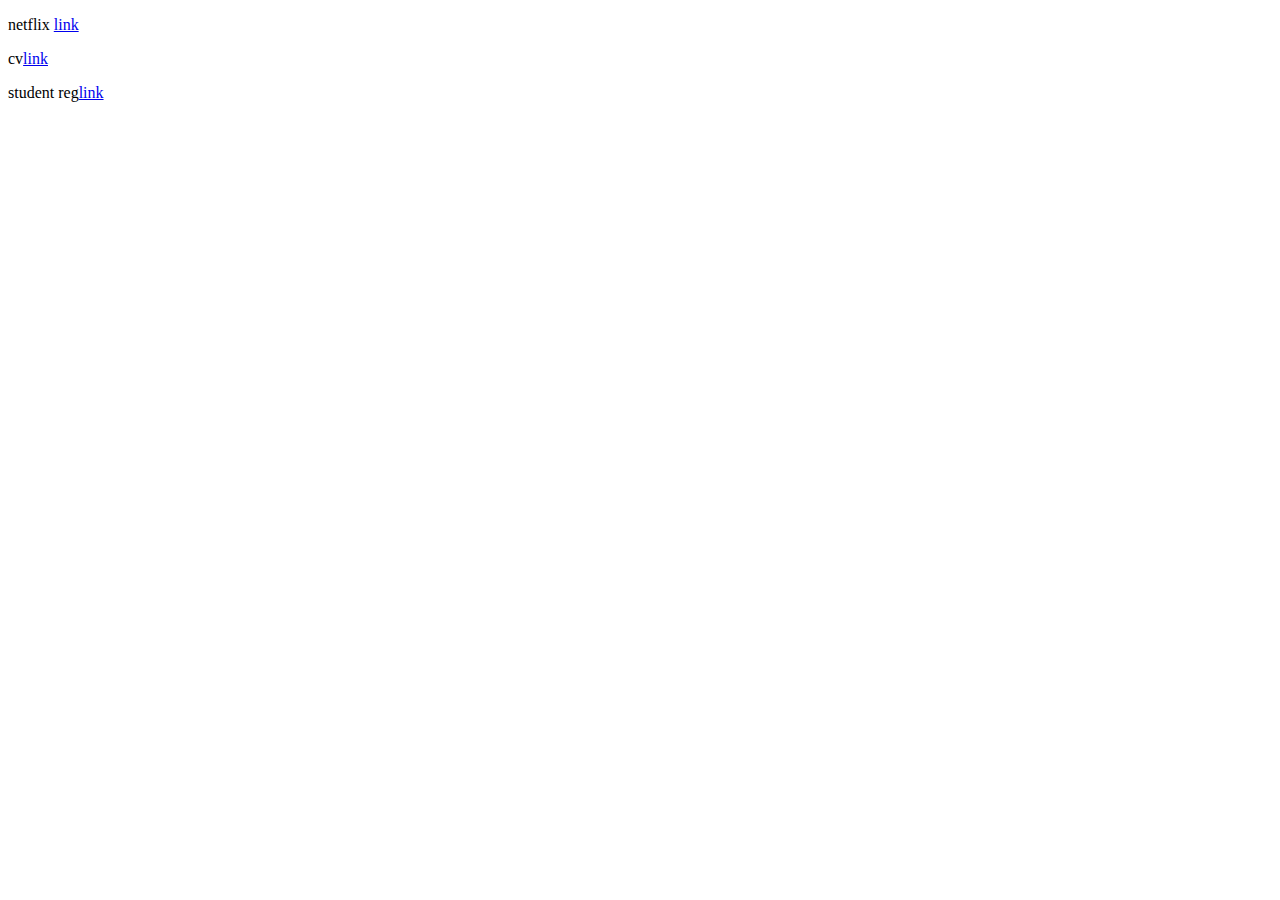
<file: index.html>
<!DOCTYPE html>
<html lang="en">
<head>
    <meta charset="UTF-8">
    <meta name="viewport" content="width=device-width, initial-scale=1.0">
    <title>Live sites</title>
</head>
<body>
    <p>netflix <a href="./html12/netflix.html">link</a></p>
    <p>cv<a href="./html12/cv.html">link</a></p>
    <p>student reg<a href="./html12/index.html">link</a></p>
</body>
</html>
</file>
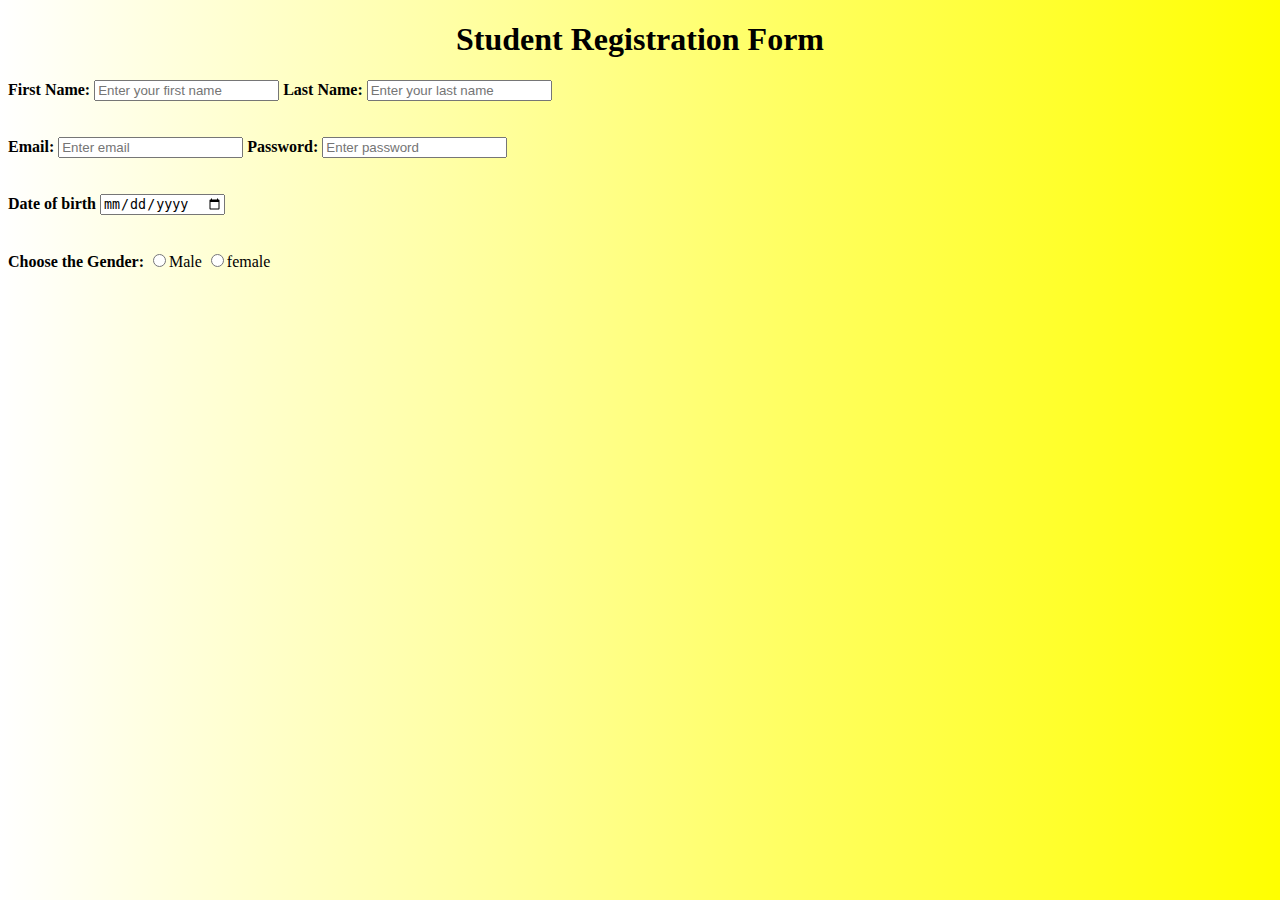
<file: html12/student-reg/index.html>
<!DOCTYPE html>
<html lang="en">
<head>
    <meta charset="UTF-8">
    <meta name="viewport" content="width=device-width, initial-scale=1.0">
    <title>student form</title>
    <link rel="stylesheet" href="style2.css">
</head>
<body>
    <h1 class="title">Student Registration Form</h1>
    <form action="main.py">
        <div>
            <label for="fn"><b>First Name:</b></label>
            <input type="text" id="fn" name="first name" placeholder="Enter your first name">
            <label for="ln"><b>Last Name:</b></label>
            <input type="text" id="ln" name="last name" placeholder="Enter your last name">
        </div><br><br>
        <div>
            <label for="em"><b>Email:</b></label>
            <input type="email" id="em" name="password" placeholder="Enter email">
            <label for="key"><b>Password:</b></label>
            <input type="password" id="key" name="password" placeholder="Enter password">
        </div><br><br>
        <div>
            <label for="dob"><b>Date of birth</b></label>
            <input type="date" id="dob" name="dateofbirth">
        </div><br><br>
        <div>
            <label><b>Choose the Gender:</b></label>
            <input type="radio" name="gender" id="m" value="male"><label for="m">Male</label>
            <input type="radio" name="gender" id="f" value="female"><label for="f">female</label>
        </div>
    </form>
</body>
</html>
</file>
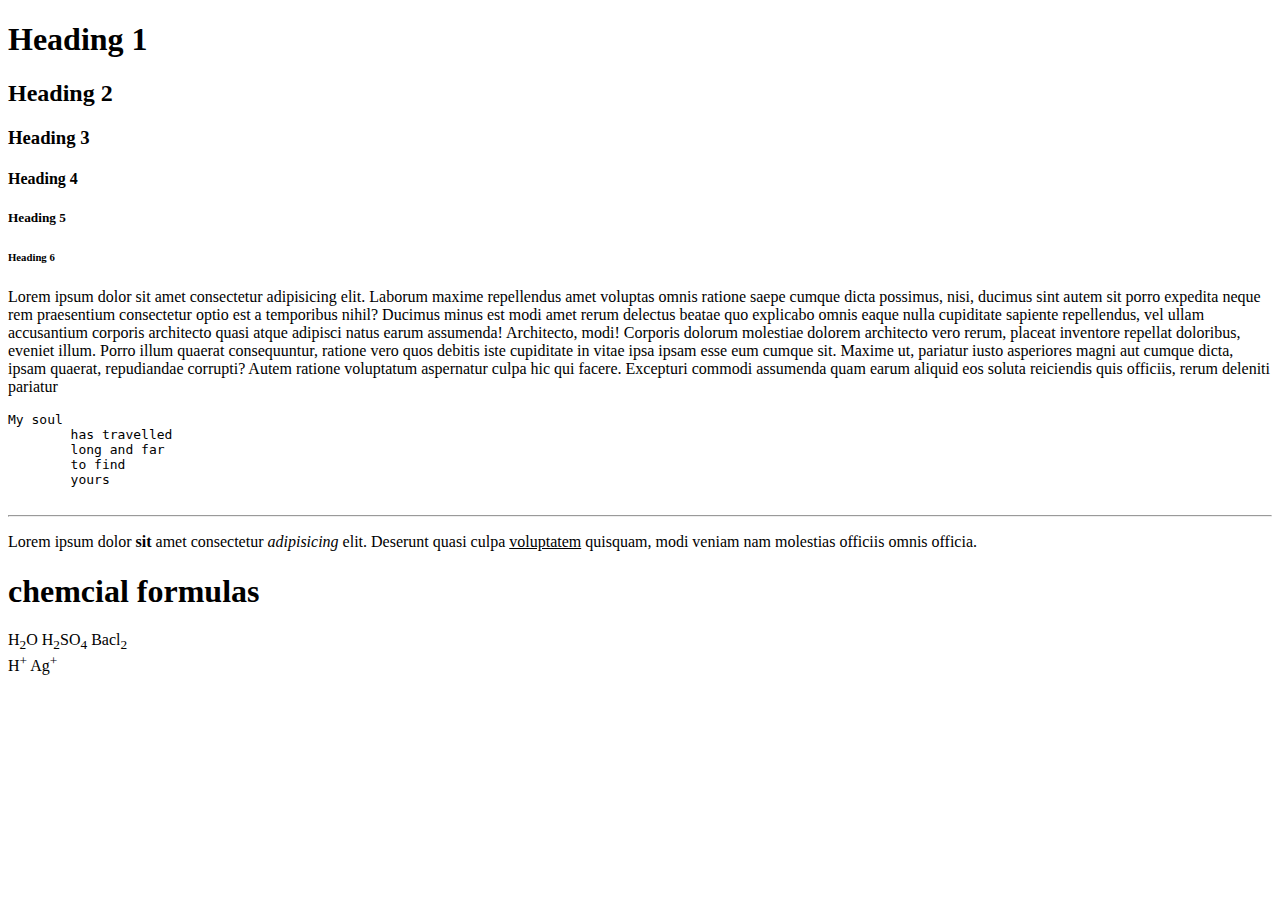
<file: basic tags.html>
<!DOCTYPE html>
<html lang="en">
<head>
    <meta charset="UTF-8">
    <meta name="viewport" content="width=device-width, initial-scale=1.0">
    <title>Basic tags</title>
</head>
<body>
    <h1>Heading 1</h1>
    <h2>Heading 2</h2>
    <h3>Heading 3</h3>
    <h4>Heading 4</h4>
    <h5>Heading 5</h5>
    <h6>Heading 6</h6>
    <p>Lorem ipsum dolor sit amet consectetur adipisicing elit. Laborum maxime repellendus amet voluptas omnis ratione saepe cumque dicta possimus, nisi, ducimus sint autem sit porro expedita neque rem praesentium consectetur optio est a temporibus nihil? Ducimus minus est modi amet rerum delectus beatae quo explicabo omnis eaque nulla cupiditate sapiente repellendus, vel ullam accusantium corporis architecto quasi atque adipisci natus earum assumenda! Architecto, modi! Corporis dolorum molestiae dolorem architecto vero rerum, placeat inventore repellat doloribus, eveniet illum. Porro illum quaerat consequuntur, ratione vero quos debitis iste cupiditate in vitae ipsa ipsam esse eum cumque sit. Maxime ut, pariatur iusto asperiores magni aut cumque dicta, ipsam quaerat, repudiandae corrupti? Autem ratione voluptatum aspernatur culpa hic qui facere. Excepturi commodi assumenda quam earum aliquid eos soluta reiciendis quis officiis, rerum deleniti pariatur</p>
 <pre>My soul
        has travelled
        long and far
        to find
        yours
    </pre><hr>
    <p>Lorem ipsum dolor <b>sit</b> amet consectetur <i>adipisicing</i> elit. Deserunt quasi culpa <u>voluptatem</u> quisquam, modi veniam nam molestias officiis omnis officia.</p>
    <h1>chemcial formulas</h1>
    H<sub>2</sub>O
    H<sub>2</sub>SO<sub>4</sub>
    Bacl<sub>2</sub><br>
    H<sup>+</sup>
    Ag<sup>+</sup>

</body>
</html>
</file>
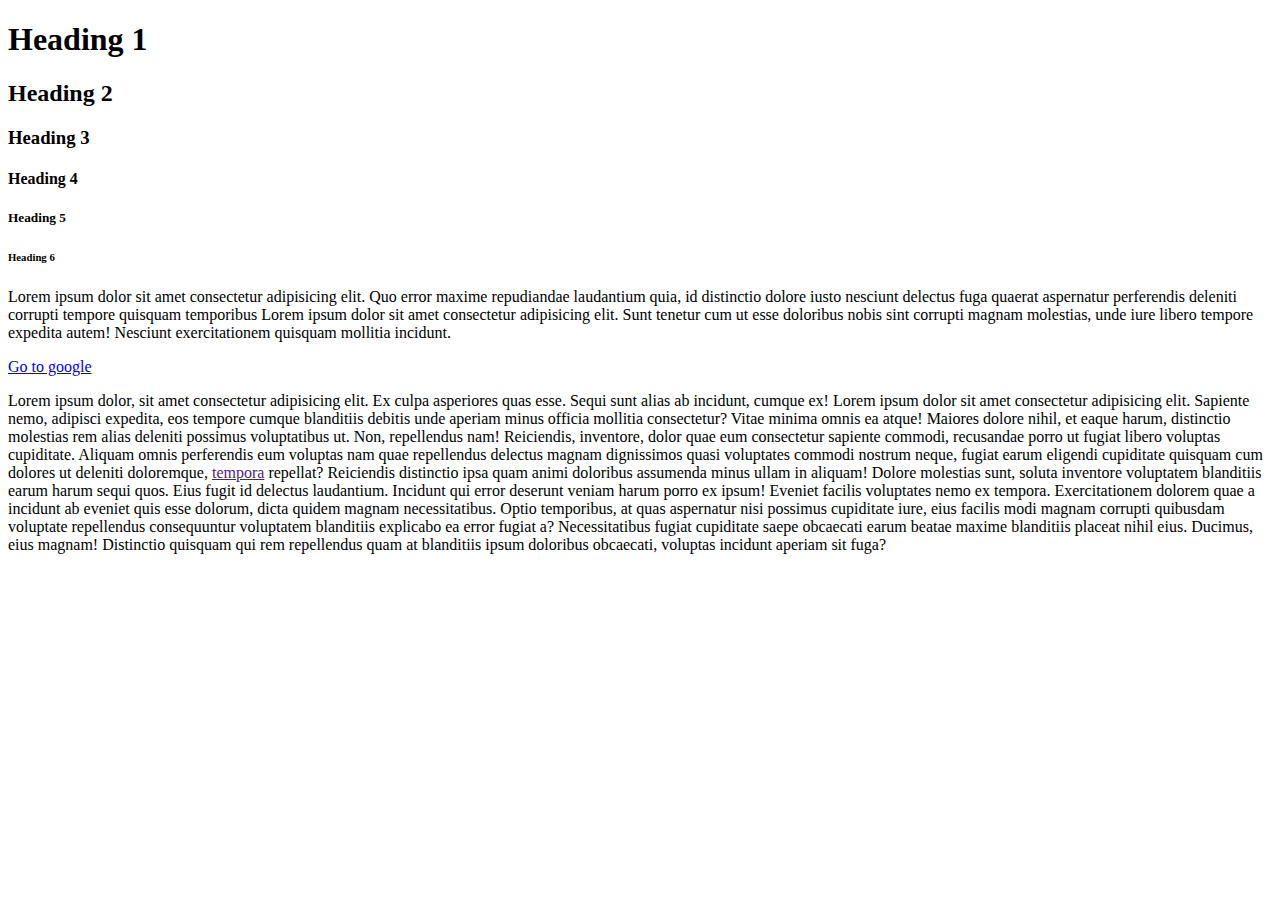
<file: first html code.html>
<!DOCTYPE html>
<!--Doctype is used to make browser understand following is a HTML document-->
<html lang="en"><!--whoel html code will be between HTML element.Each ELement consists open and close close tags with some content between them-->
<head>
    <meta charset="UTF-8">
    <meta name="viewport" content="width=device-width, initial-scale=1.0">
    <title>my first html code</title><!--It contains title of the pages,usually in tab-->
</head>
<body>
    <!--Actual code will be inside body element-->
    <h1>Heading 1</h1>
    <h2>Heading 2</h2>
    <h3>Heading 3</h3>
    <h4>Heading 4</h4>
    <h5>Heading 5</h5>
    <h6>Heading 6</h6>
    <p>Lorem ipsum dolor sit amet consectetur adipisicing elit. Quo error maxime repudiandae laudantium quia, id distinctio dolore iusto nesciunt delectus fuga quaerat aspernatur perferendis deleniti corrupti tempore quisquam temporibus Lorem ipsum dolor sit amet consectetur adipisicing elit. Sunt tenetur cum ut esse doloribus nobis sint corrupti magnam molestias, unde iure libero tempore expedita autem! Nesciunt exercitationem quisquam mollitia incidunt.</p>
    <!--In case single line paragraph comes,to make it multiline use Alt+z.This is word-wrap-->
    <a href="https://www.google.com/" target="_blank">Go to google</a>
    <p>Lorem ipsum dolor, sit amet consectetur adipisicing elit. Ex culpa asperiores quas esse. Sequi sunt alias ab incidunt, cumque ex! Lorem ipsum dolor sit amet consectetur adipisicing elit. Sapiente nemo, adipisci expedita, eos tempore cumque blanditiis debitis unde aperiam minus officia mollitia consectetur? Vitae minima omnis ea atque! Maiores dolore nihil, et eaque harum, distinctio molestias rem alias deleniti possimus voluptatibus ut. Non, repellendus nam! Reiciendis, inventore, dolor quae eum consectetur sapiente commodi, recusandae porro ut fugiat libero voluptas cupiditate. Aliquam omnis perferendis eum voluptas nam quae repellendus delectus magnam dignissimos quasi voluptates commodi nostrum neque, fugiat earum eligendi cupiditate quisquam cum dolores ut deleniti doloremque, <a href="">tempora</a> repellat? Reiciendis distinctio ipsa quam animi doloribus assumenda minus ullam in aliquam! Dolore molestias sunt, soluta inventore voluptatem blanditiis earum harum sequi quos. Eius fugit id delectus laudantium. Incidunt qui error deserunt veniam harum porro ex ipsum! Eveniet facilis voluptates nemo ex tempora. Exercitationem dolorem quae a incidunt ab eveniet quis esse dolorum, dicta quidem magnam necessitatibus. Optio temporibus, at quas aspernatur nisi possimus cupiditate iure, eius facilis modi magnam corrupti quibusdam voluptate repellendus consequuntur voluptatem blanditiis explicabo ea error fugiat a? Necessitatibus fugiat cupiditate saepe obcaecati earum beatae maxime blanditiis placeat nihil eius. Ducimus, eius magnam! Distinctio quisquam qui rem repellendus quam at blanditiis ipsum doloribus obcaecati, voluptas incidunt aperiam sit fuga?</p>
    
</body>
</html>
</file>
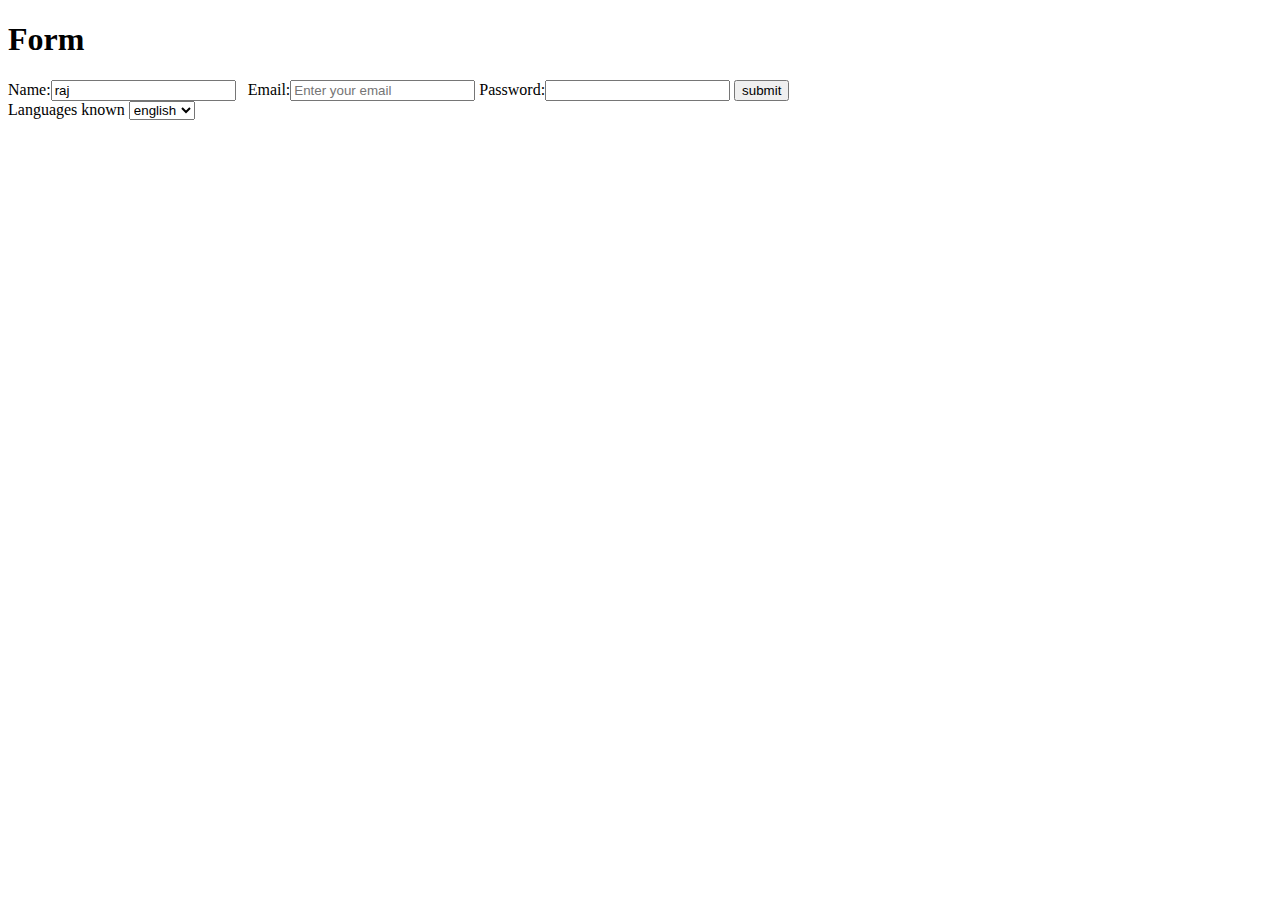
<file: html12/forms.html>
<!DOCTYPE html>
<html lang="en">
<head>
    <meta charset="UTF-8">
    <meta name="viewport" content="width=device-width, initial-scale=1.0">
    <title>Forms</title>
    <link rel="shortcut icon" href="https://encrypted-tbn0.gstatic.com/images?q=tbn:ANd9GcQeLhu78c9r84gTVSCgzlrpoN26AOeZzcOvr21-8_dLPA&s" type="image/x-icon">
</head>
<body>
    <h1>Form</h1>
    <form>
        Name:<input type="text" placeholder="Enter your name" value="raj">&nbsp;&nbsp;
        Email:<input type="email" placeholder="Enter your email">
        Password:<input type="password">
        <button>submit</button><br>
        Languages known
        <select>
            <option>english</option>
            <option>hindi</option>
            <option>telugu</option>
            <option>gujarati</option>
            <option>marati</option>
        </select>

    </form>
</body>
</html>
</file>
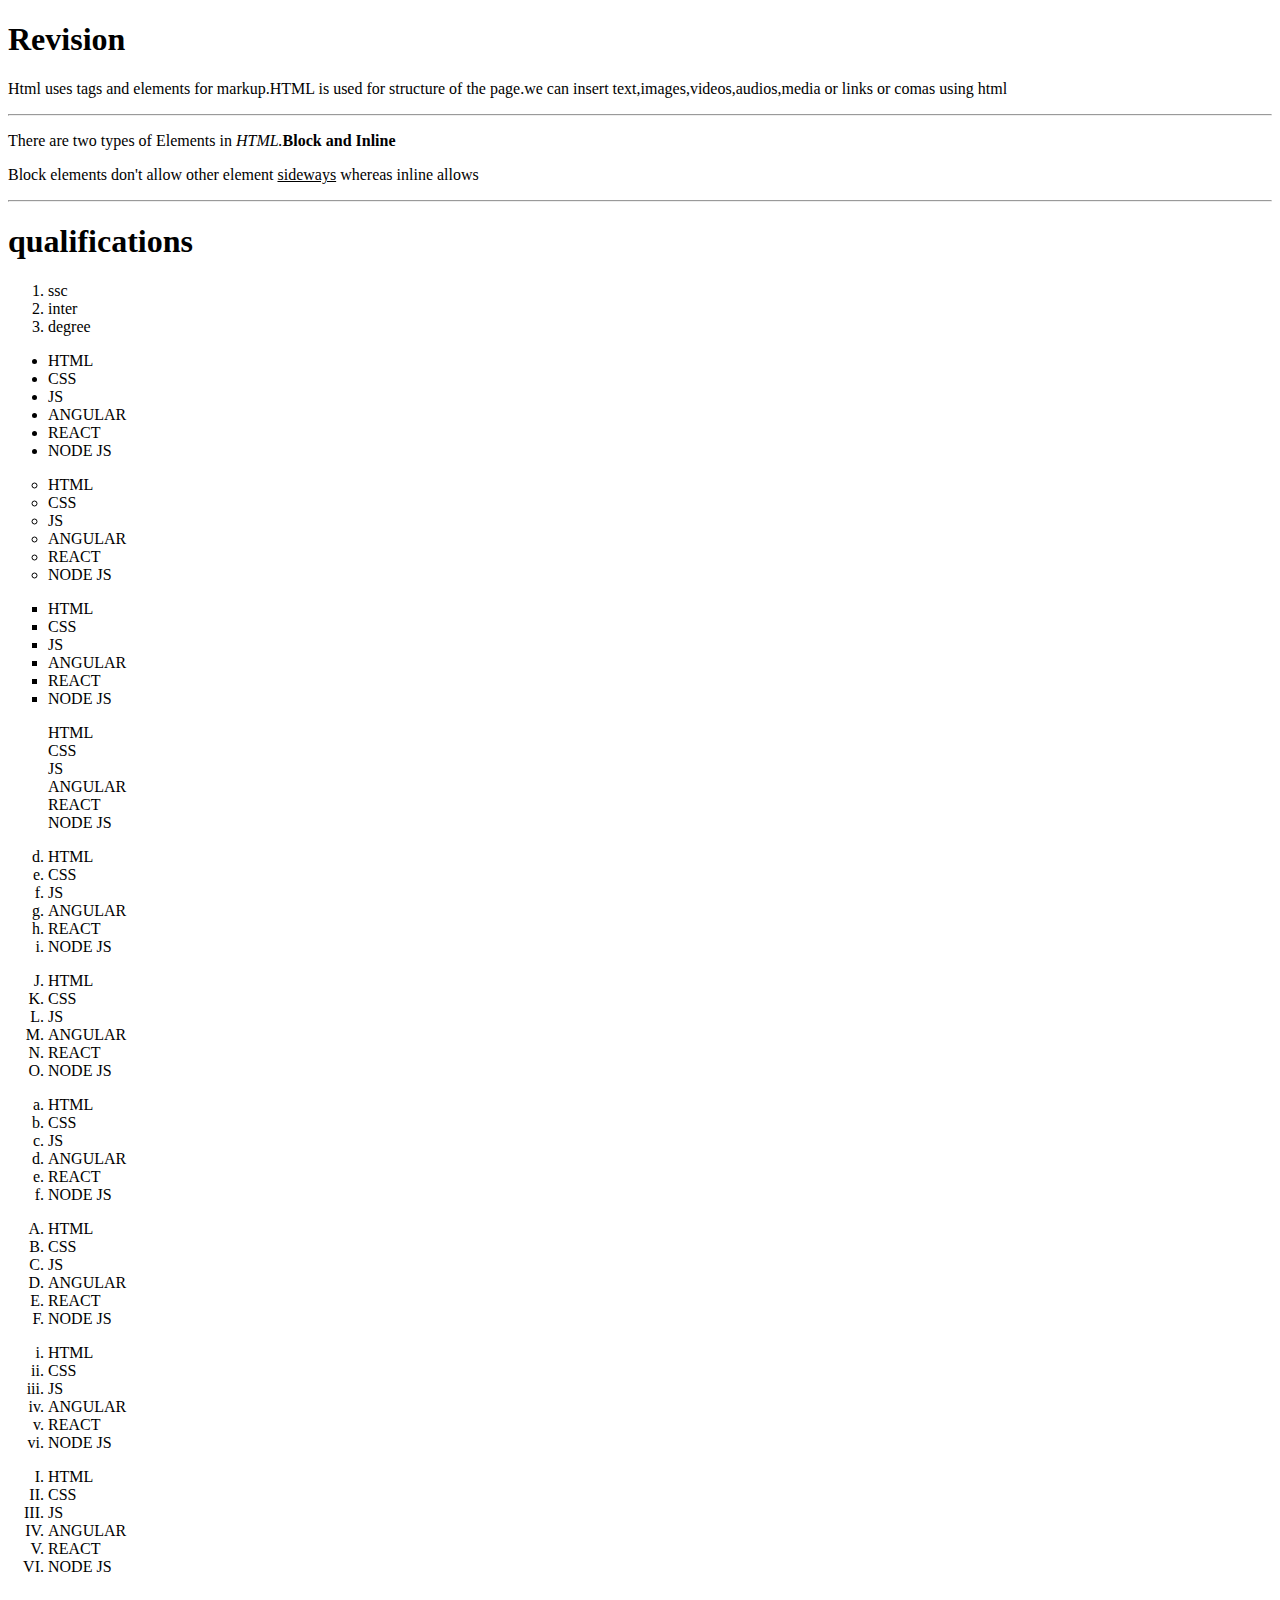
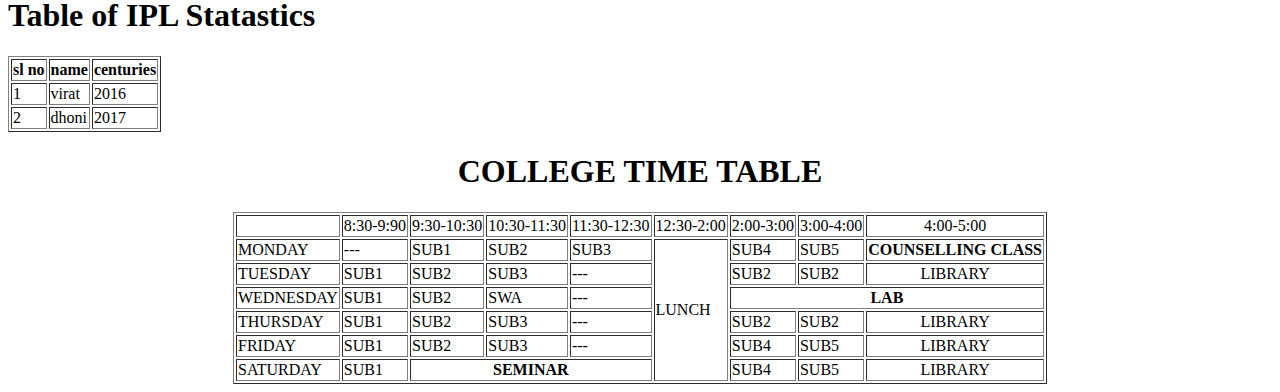
<file: html12/html1 cls.html>
<!DOCTYPE html>
<html lang="en">
<head>
    <meta charset="UTF-8">
    <meta name="viewport" content="width=device-width, initial-scale=1.0">
    <title>html 1</title>
    <link rel="shortcut icon" href="https://www.springtwpberks.org/wp-content/uploads/2015/06/s-favicon.png" type="image/x-icon">
</head>
<body>
    <!--This is a basic html revision-->
  <h1>Revision</h1>
  <p>Html uses tags and elements for markup.HTML is used for structure of the page.we can insert text,images,videos,audios,media or links or comas using html</p>
  <hr>
  <p>There are two types of Elements in <i>HTML.</i><strong>Block and Inline</strong></p>
  <p>Block elements don't allow other element <u>sideways</u> whereas inline allows</p>
  <hr>
  <h1>qualifications</h1>
  <ol>
    <li>ssc</li>
    <li>inter</li>
    <li>degree</li>
  </ol>
  <ul>
    <li>HTML</li>
    <li>CSS</li>
    <li>JS</li>
    <li>ANGULAR</li>
    <li>REACT</li>
    <li>NODE JS</li>
  </ul>
  <ul type="circle">
    <li>HTML</li>
    <li>CSS</li>
    <li>JS</li>
    <li>ANGULAR</li>
    <li>REACT</li>
    <li>NODE JS</li>
  </ul>
  <ul type="square">
    <li>HTML</li>
    <li>CSS</li>
    <li>JS</li>
    <li>ANGULAR</li>
    <li>REACT</li>
    <li>NODE JS</li>
  </ul>
  <ul type="none">
    <li>HTML</li>
    <li>CSS</li>
    <li>JS</li>
    <li>ANGULAR</li>
    <li>REACT</li>
    <li>NODE JS</li>
  </ul>
  <ol type="a" start="4">
    <li>HTML</li>
    <li>CSS</li>
    <li>JS</li>
    <li>ANGULAR</li>
    <li>REACT</li>
    <li>NODE JS</li>
  </ol>
  <ol type="A" start="10">
    <li>HTML</li>
    <li>CSS</li>
    <li>JS</li>
    <li>ANGULAR</li>
    <li>REACT</li>
    <li>NODE JS</li>
  </ol>
  <ol type="a">
    <li>HTML</li>
    <li>CSS</li>
    <li>JS</li>
    <li>ANGULAR</li>
    <li>REACT</li>
    <li>NODE JS</li>
  </ol>
  <ol type="A">
    <li>HTML</li>
    <li>CSS</li>
    <li>JS</li>
    <li>ANGULAR</li>
    <li>REACT</li>
    <li>NODE JS</li>
  </ol>
  <ol type="i">
    <li>HTML</li>
    <li>CSS</li>
    <li>JS</li>
    <li>ANGULAR</li>
    <li>REACT</li>
    <li>NODE JS</li>
  </ol>
  <ol type="I">
    <li>HTML</li>
    <li>CSS</li>
    <li>JS</li>
    <li>ANGULAR</li>
    <li>REACT</li>
    <li>NODE JS</li>
  </ol>
  <h1>Table of IPL Statastics</h1>
  <table border="1">
    <tr>
        <th>sl no</th>
        <th>name</th>
        <th>centuries</th>
    </tr>
    <tr>
        <td>1</td>
        <td>virat</td>
        <td>2016</td>
    </tr>
    <tr>
        <td>2</td>
        <td>dhoni</td>
        <td>2017</td>
    </tr>
  </table>
  <h1><center>COLLEGE TIME TABLE</center></h1>
<table align="center" border="1">
<tr>
  <td></td>
  <td>8:30-9:90</td>
  <td>9:30-10:30</td>
  <td>10:30-11:30</td>
  <td>11:30-12:30</td>
  <td>12:30-2:00</td>
  <td>2:00-3:00</td>
  <td>3:00-4:00</td>
  <td><center>4:00-5:00</center></td>
</tr>
<tr>
  <td>MONDAY</td>
  <td>---</td>
  <td>SUB1</td>
  <td>SUB2</td>
  <td>SUB3</td>
  <td rowspan="6">LUNCH</td>
  <td>SUB4</td>
  <td>SUB5</td>
  <th>COUNSELLING CLASS</th>
</tr>
<tr>
  <td>TUESDAY</td>
  <td>SUB1</td>
  <td>SUB2</td>
  <td>SUB3</td>
  <td>---</td>
  <td>SUB2</td>
  <td>SUB2</td>
  <td align="center">LIBRARY</td>
</tr>
<tr>
  <td>WEDNESDAY</td>
  <td>SUB1</td>
  <td>SUB2</td>
  <td>SWA</td>
  <td>---</td>
  <th colspan="3">LAB</th>
</tr>
<tr>
  <td>THURSDAY</td>
  <td>SUB1</td>
  <td>SUB2</td>
  <td>SUB3</td>
  <td>---</td>
  <td>SUB2</td>
  <td>SUB2</td>
  <td align="center">LIBRARY</td>
</tr>
<tr>
  <td>FRIDAY</td>
  <td>SUB1</td>
  <td>SUB2</td>
  <td>SUB3</td>
  <td>---</td>
  <td>SUB4</td>
  <td>SUB5</td>
  <td align="center">LIBRARY</td>
</tr>
<tr>
  <td>SATURDAY</td>
  <td>SUB1</td>
  <th colspan="3">SEMINAR</th>
  <td>SUB4</td>
  <td>SUB5</td>
  <td align="center">LIBRARY</td>
</tr>
</table>
</body>
</html>
</file>
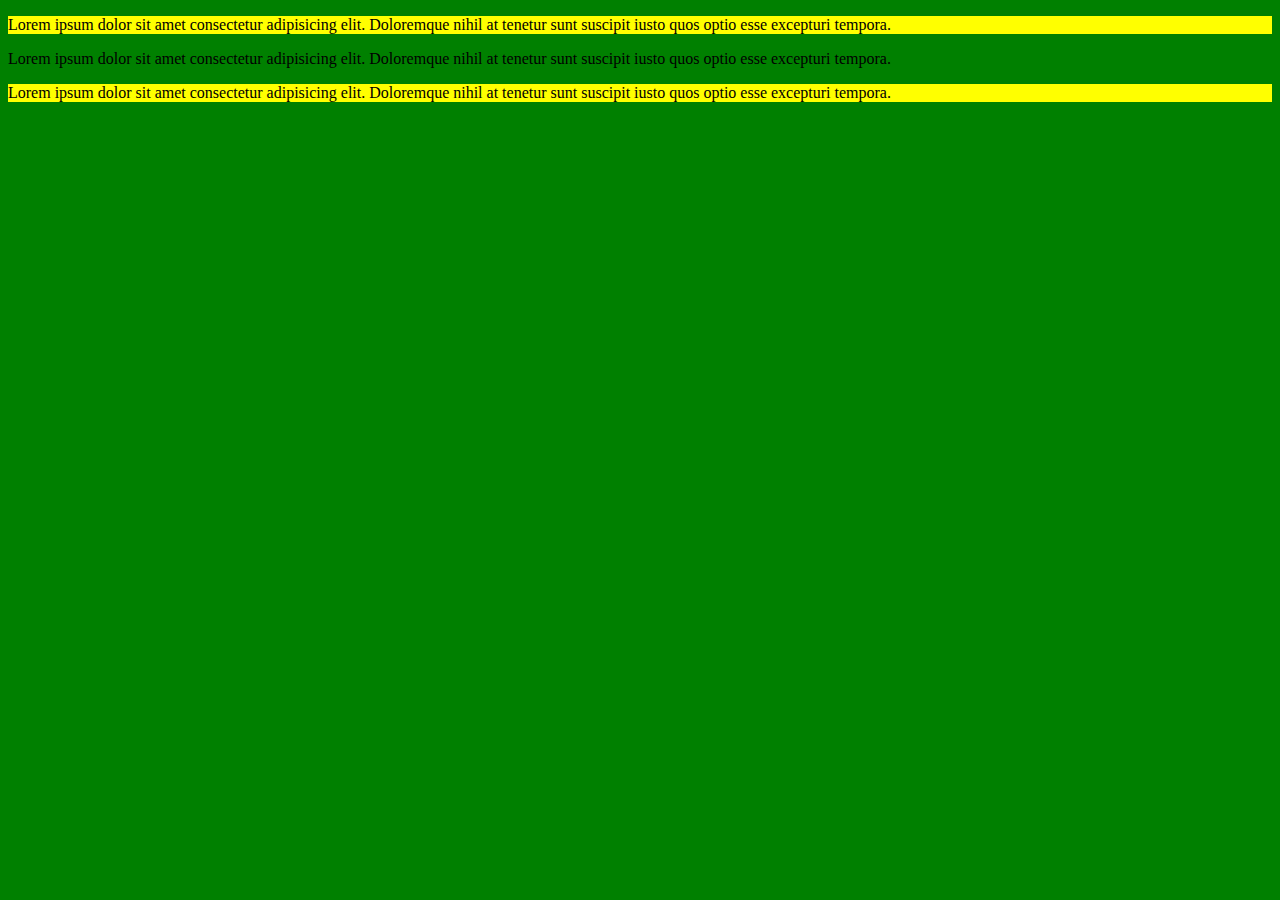
<file: html12/html2 cls.html>
<!DOCTYPE html>
<html lang="en">
<head>
    <meta charset="UTF-8">
    <meta name="viewport" content="width=device-width, initial-scale=1.0">
    <title>style tag</title>
    <style>
        .first{
            background-color:yellow;
        }
        body{
            background-color: green;
        }
    
    </style>
</head>
<body>
   <div class="first">
    <p>Lorem ipsum dolor sit amet consectetur adipisicing elit. Doloremque nihil at tenetur sunt suscipit iusto quos optio esse excepturi tempora.</p>
   </div> 
   <div id="middle" >
    <p>Lorem ipsum dolor sit amet consectetur adipisicing elit. Doloremque nihil at tenetur sunt suscipit iusto quos optio esse excepturi tempora.</p>
   </div> 
   <div class="first">
    <p>Lorem ipsum dolor sit amet consectetur adipisicing elit. Doloremque nihil at tenetur sunt suscipit iusto quos optio esse excepturi tempora.</p>
   </div>
 
</body>
</html>
</file>
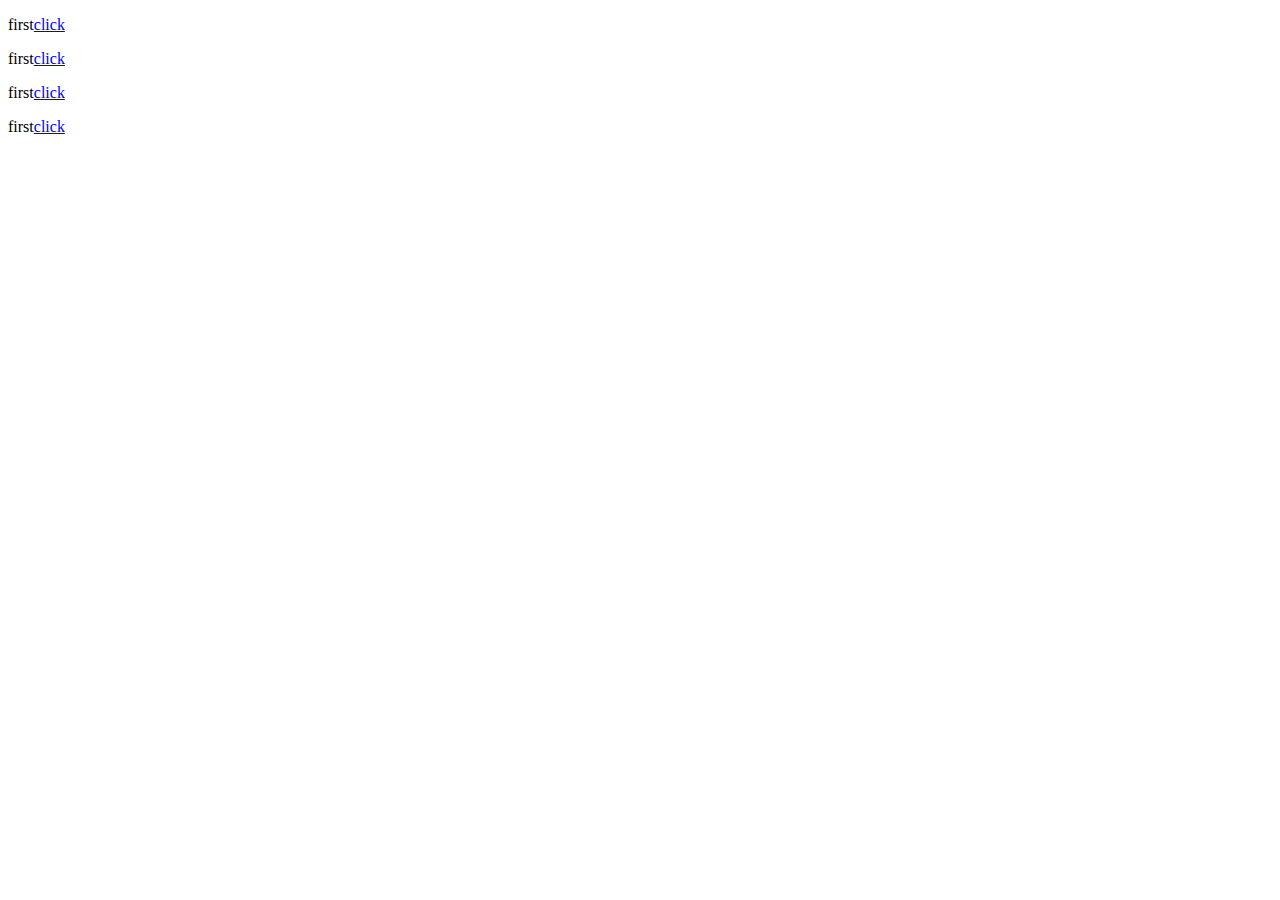
<file: html12/index1.html>
<!DOCTYPE html>
<html lang="en">
<head>
    <meta charset="UTF-8">
    <meta name="viewport" content="width=device-width, initial-scale=1.0">
    <title>Live sites</title>
</head>
<body>
    <p>first<a href="./netflix.html">click</a></p>
    <p>first<a href="./cv.html">click</a></p>
    <p>first<a href="./forms.html">click</a></p>
    <p>first<a href="./resume.html">click</a></p>
</body>
</html>
</file>
<file: html12/student-reg/style2.css>
body{
    background:linear-gradient(to right,white,yellow);
}
.title{
    text-align:center;
}
</file>
